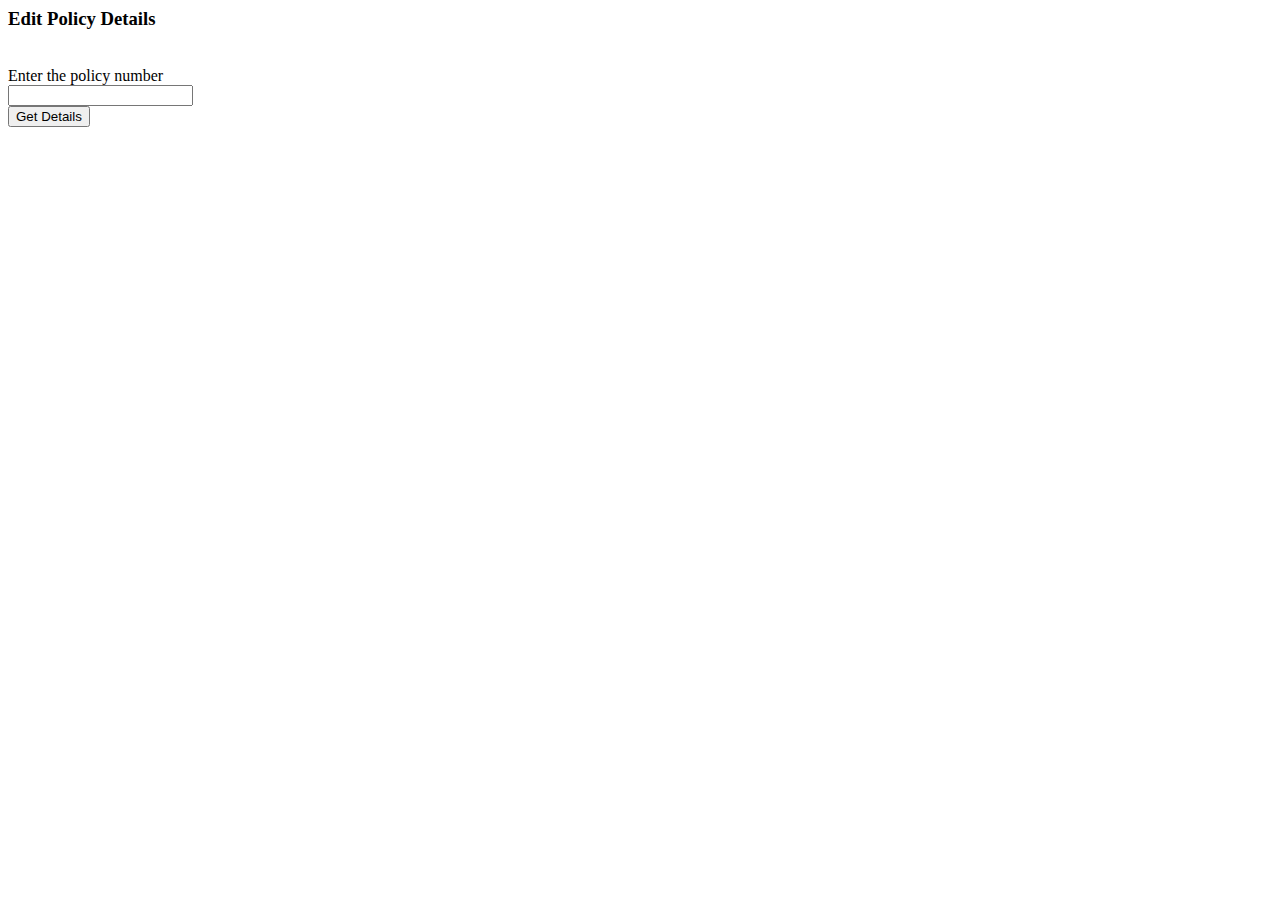
<file: public_html/policy_edit.html>
<!--
    Document   : index
    Created on : Jun 18, 2017, 4:12:43 PM
    Author     : Veena_Bhat
-->

<script type="text/javascript" src="js/pedit.js"></script>
</head>
<body>   
    <div class="panel panel-default">
        <div class="panel-heading">
            <h3 class="panel-title">Edit Policy Details</h3>
        </div>
        <div class="panel-body">
            <div id="peditError">
            </div>

            <br/>
            <div class="form-group row" id="admPanel">
                <div class="col-md-2">
                    <label for="policyNumber" style="text-align: right">Enter the policy number</label> 
                </div>
                <div class="col-md-5">
                    <input type="text" class="form-control" id="policyNumber"/>
                </div>
                <div class="col-md-5">
                    <button id="det">Get Details</button>
                </div>
            </div>
            <div style="display: none;" id="epanel">
                <div>
                    <form class="form-horizontal">
                        <div class="form-group">
                            <label class="control-label col-sm-2" for="pename">Policy Holder Name</label>
                            <div class="col-sm-10">
                                <input type="text" class="form-control" id="pename" disabled>
                            </div>
                        </div>
                        <div class="form-group">
                            <label class="control-label col-sm-2" for="penum">Policy Number</label>
                            <div class="col-sm-10"> 
                                <input type="text" class="form-control" id="penum" disabled>
                            </div>
                        </div>
                        <div class="form-group">
                            <label class="control-label col-sm-2" for="ephone">Mobile number</label>
                            <div class="col-sm-10"> 
                                <input type="text" class="form-control" id="ephone" disabled>
                            </div>
                        </div>
                        <div class="form-group">
                            <label class="control-label col-sm-2" for="enominee">Nominee name</label>
                            <div class="col-sm-10"> 
                                <input type="text" class="form-control" id="enominee" disabled>
                            </div>
                        </div>
                        <div class="form-group"> 
                            <div class="col-sm-offset-2 col-sm-10">
                                <button id="edp" type="button">Edit</button>
                                <button id="save" type="button">Save</button>
                            </div>
                        </div>
                    </form>
                </div>
            </div>
        </div>
    </div>

</body>
</html>
</file>
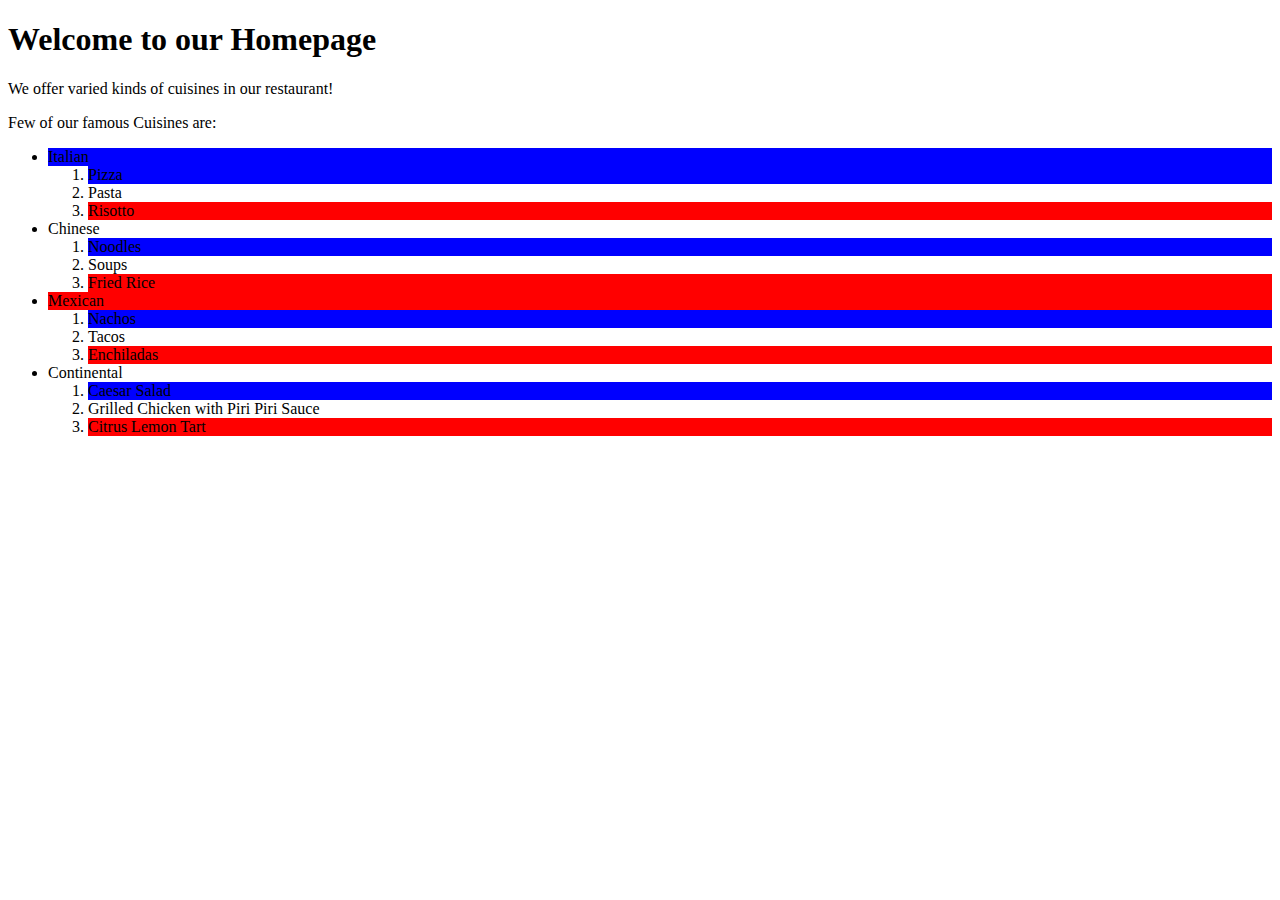
<file: public_html/practice.html>
<!DOCTYPE html>
<html>
<head>
	<script src="https://ajax.googleapis.com/ajax/libs/jquery/3.1.0/jquery.min.js"></script>
    <script>
            $(document).ready(function(){
                //Enter your code here...
               // Change the background color of the first item in the list to blue
            $('#famous_cuisines ul li:first-child').css('background-color', 'blue');

            // Apply a red background color to each third li element in relation to its siblings
            $('#famous_cuisines ul li:nth-of-type(3n)').css('background-color', 'red');
            });
    </script>
</head>
<body>
    <div>
        <p><h1>Welcome to our Homepage</h1></p>
        <p>We offer varied kinds of cuisines in our            	restaurant!</p>
    </div>
    <div id="famous_cuisines">
        <p> Few of our famous Cuisines are:</p>
        <ul>
            <li>Italian</li>
                <ol>
                    <li>Pizza</li>
                    <li>Pasta</li>
                    <li>Risotto</li>
                </ol>
            <li>Chinese</li>
                <ol>
                    <li>Noodles</li>
                    <li>Soups</li>
                    <li>Fried Rice</li>
                </ol>
            <li>Mexican</li>
                <ol>
                    <li>Nachos</li>
                    <li>Tacos</li>
                    <li>Enchiladas</li>
                </ol>
            <li>Continental</li>
                <ol>
                    <li>Caesar Salad</li>
                    <li>Grilled Chicken with Piri Piri Sauce</li>
                    <li>Citrus Lemon Tart</li>
                </ol>
        </ul>
    </div>
 </body>
 </html>
</file>
